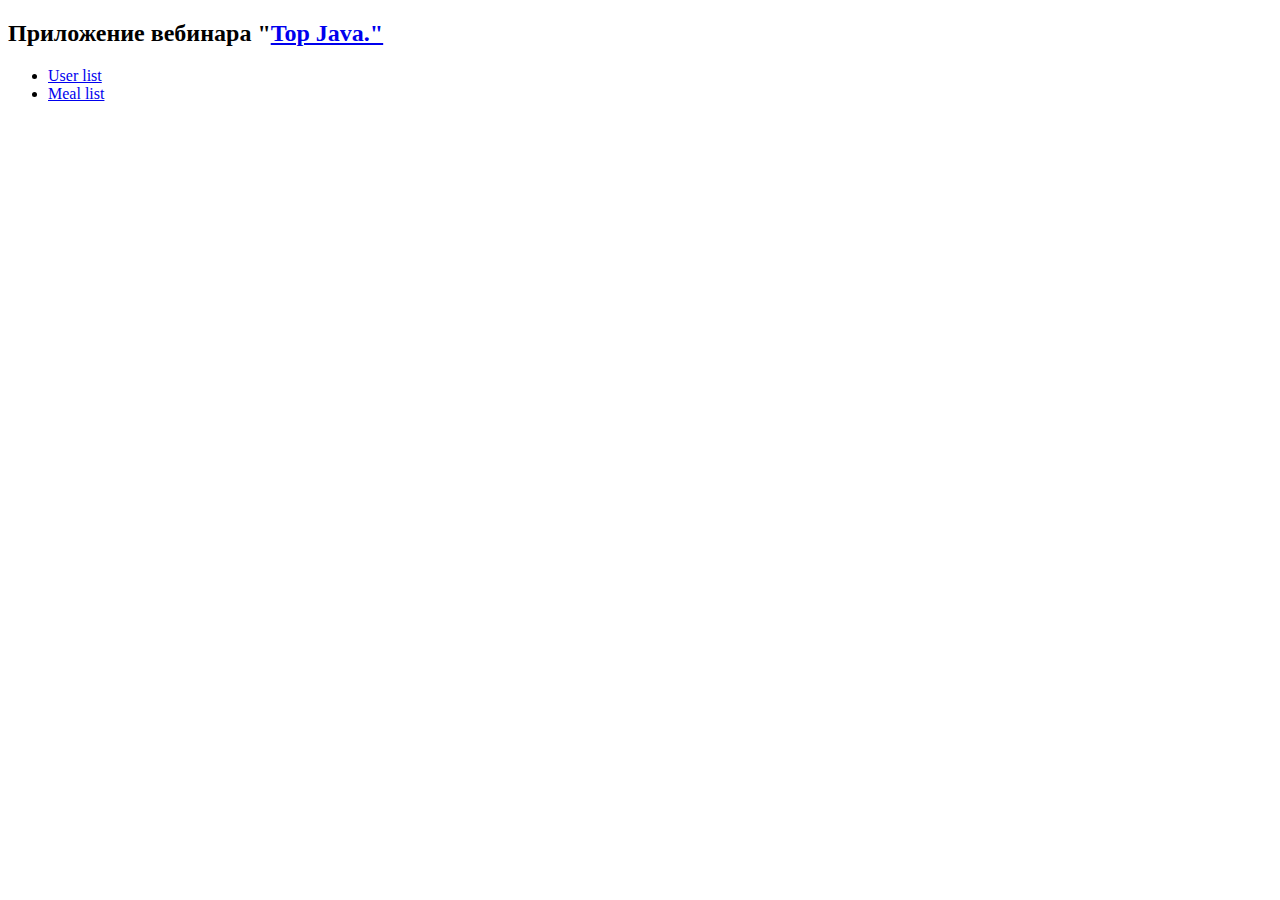
<file: src/main/webapp/index.html>
<!DOCTYPE html>
<html>
<head>
    <meta charset="UTF-8">
    <title>Top Java.</title>
</head>
<body>
<h2>Приложение вебинара "<a href="http://javawebinar.ru/topjava/" target="_blank">Top Java."</a></h2>
<ul>
<li><a href="users">User list</a></li>
<li><a href="meals">Meal list</a></li>
</ul>
</body>
</html>
</file>
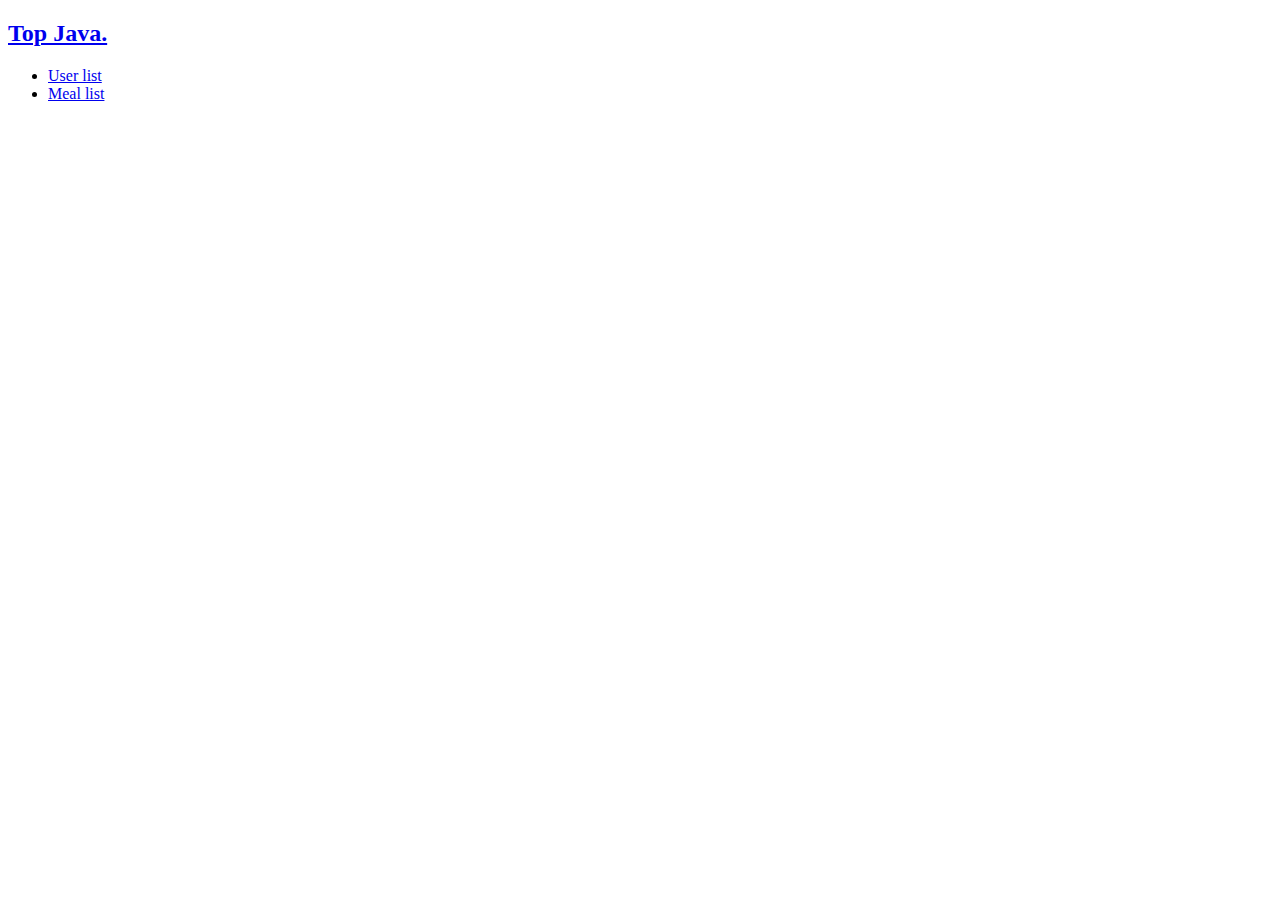
<file: src/main/webapp/test.html>
<!DOCTYPE html>
<html>
<head>
    <meta charset="UTF-8">
</head>
<body>
<h2><a href="http://javawebinar.ru/topjava/" target="_blank">Top Java.</a></h2>
<ul>
<li><a href="users">User list</a></li>
<li><a href="meals">Meal list</a></li>
</ul>
</body>
</html>
</file>
